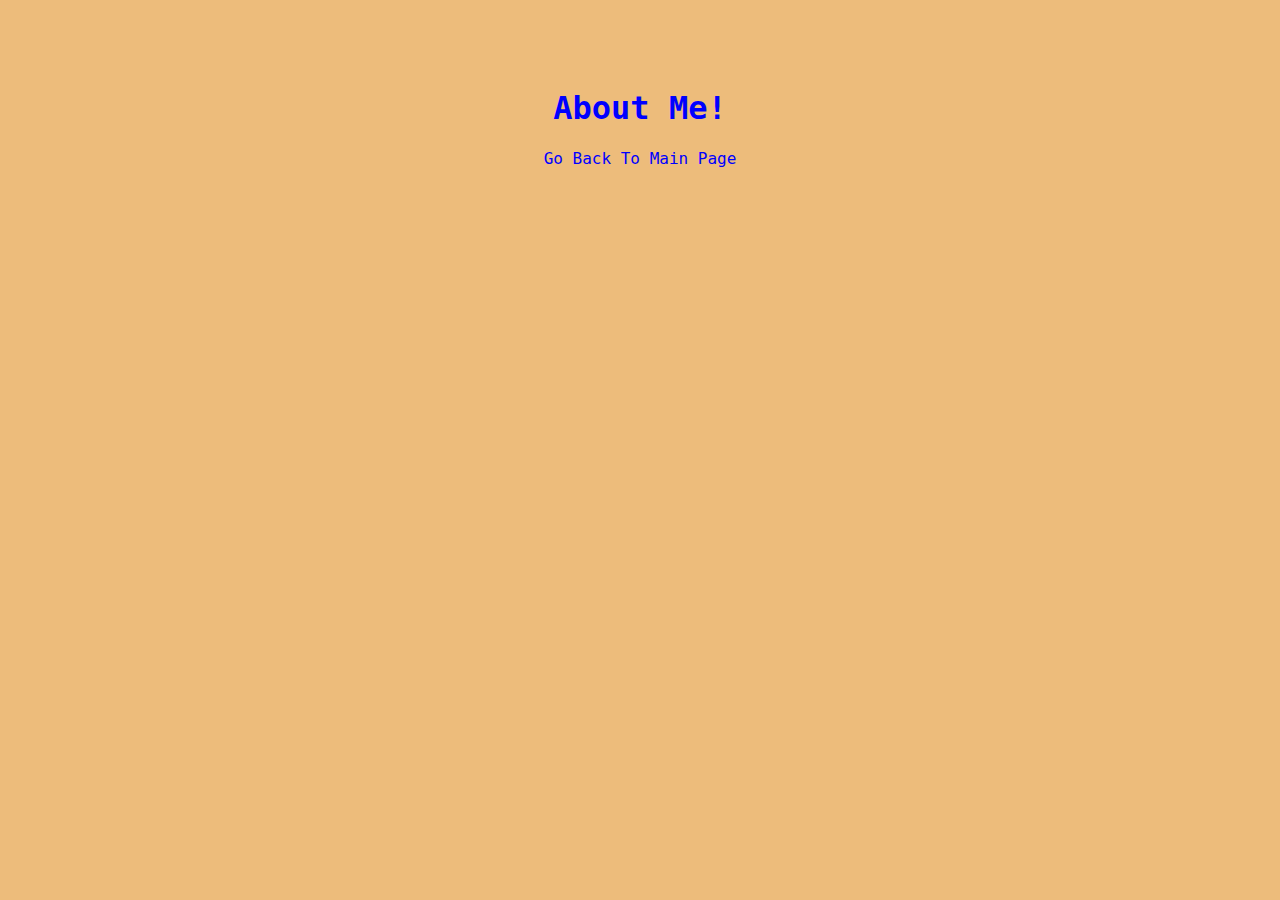
<file: about/about.html>
<!DOCTYPE html>
<html lang="en" dir="ltr">
  <head>
    <link rel="stylesheet" type="text/css" href= "../styles.css" >
    <meta charset="utf-8">
    <title></title>
  </head>
  <body style="background-color: #EDBC7B;">
    <div class="headerText">
        <h1>About Me!</h1>
    </div>
    <div class="back">
        <a href="../index.html"> <p>Go Back To Main Page</p> </a>
    </div>
  </body>
</html>
</file>
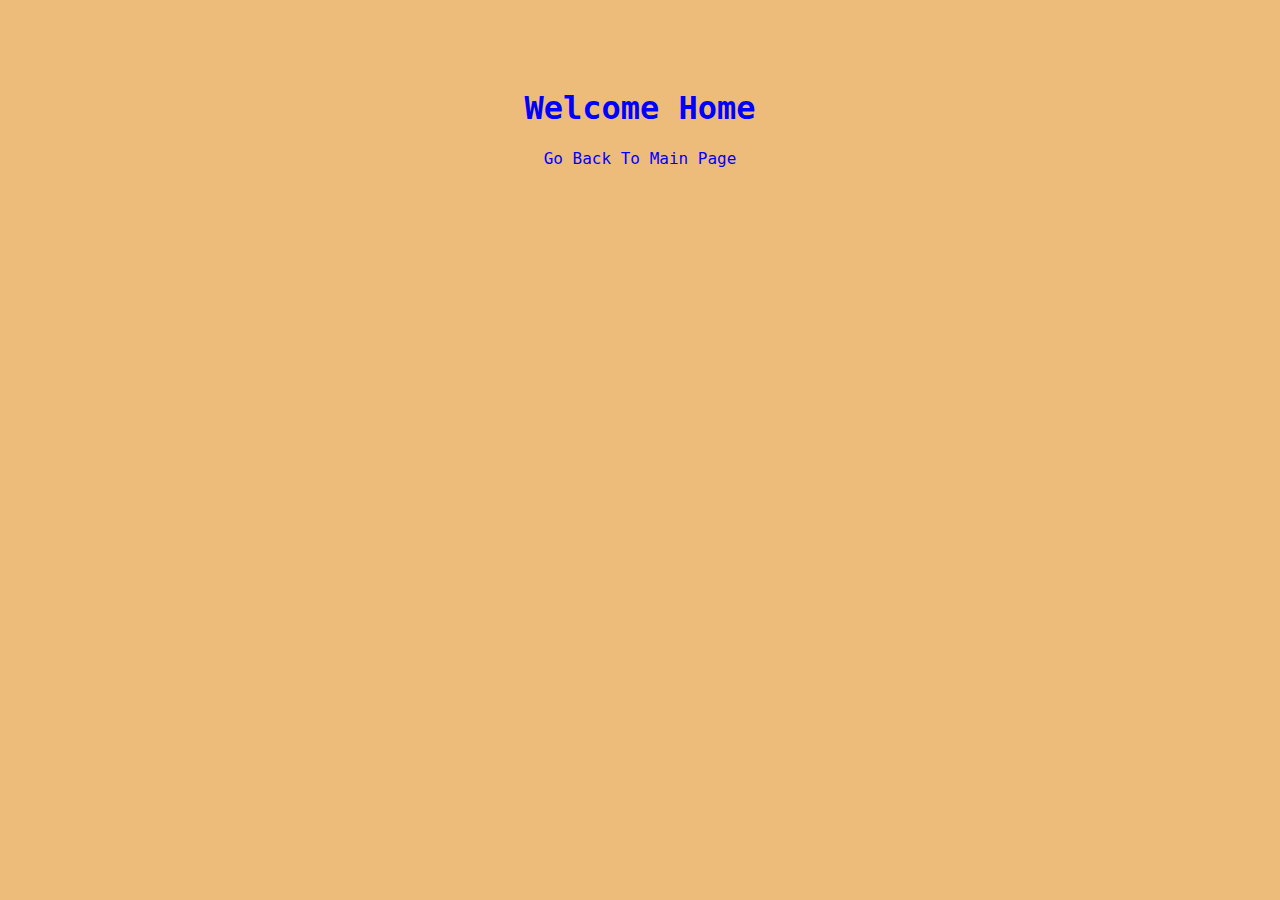
<file: home/home.html>
<!DOCTYPE html>
<html lang="en" dir="ltr">
  <head>
    <link rel="stylesheet" type="text/css" href= "../styles.css" >
    <meta charset="utf-8">
    <title></title>
  </head>
  <body style="background-color: #EDBC7B;">
    <div class="headerText">
        <h1>Welcome Home</h1>
    </div>
    <div class="back">
        <a href="../index.html"> <p>Go Back To Main Page</p> </a>
    </div>
  </body>
</html>
</file>
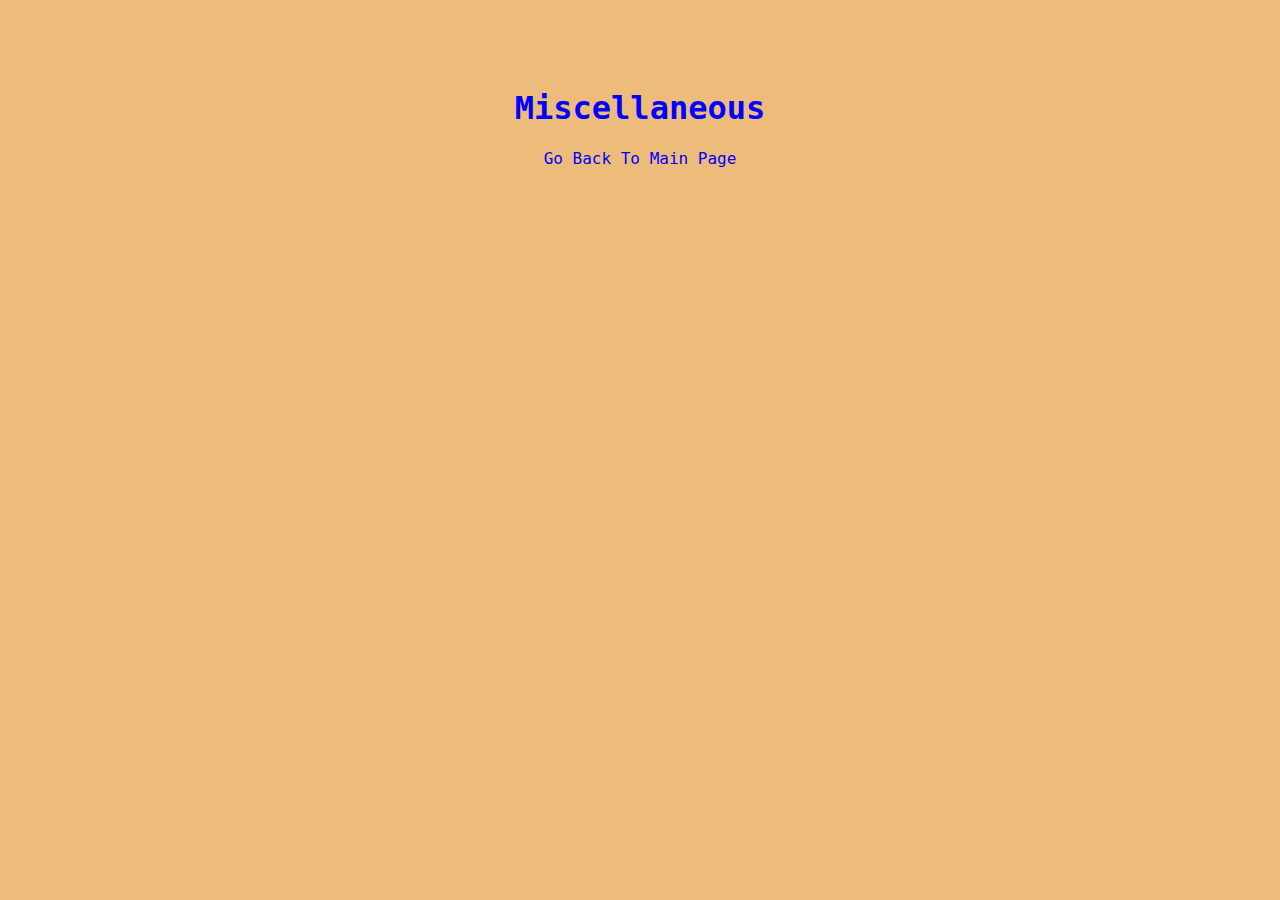
<file: misc/misc.html>
<!DOCTYPE html>
<html lang="en" dir="ltr">
  <head>
    <link rel="stylesheet" type="text/css" href= "../styles.css" >
    <meta charset="utf-8">
    <title></title>
  </head>
  <body style="background-color: #EDBC7B;">
    <div class="headerText">
        <h1>Miscellaneous</h1>
    </div>
    <div class="back">
        <a href="../index.html"> <p>Go Back To Main Page</p> </a>
    </div>
  </body>
</html>
</file>
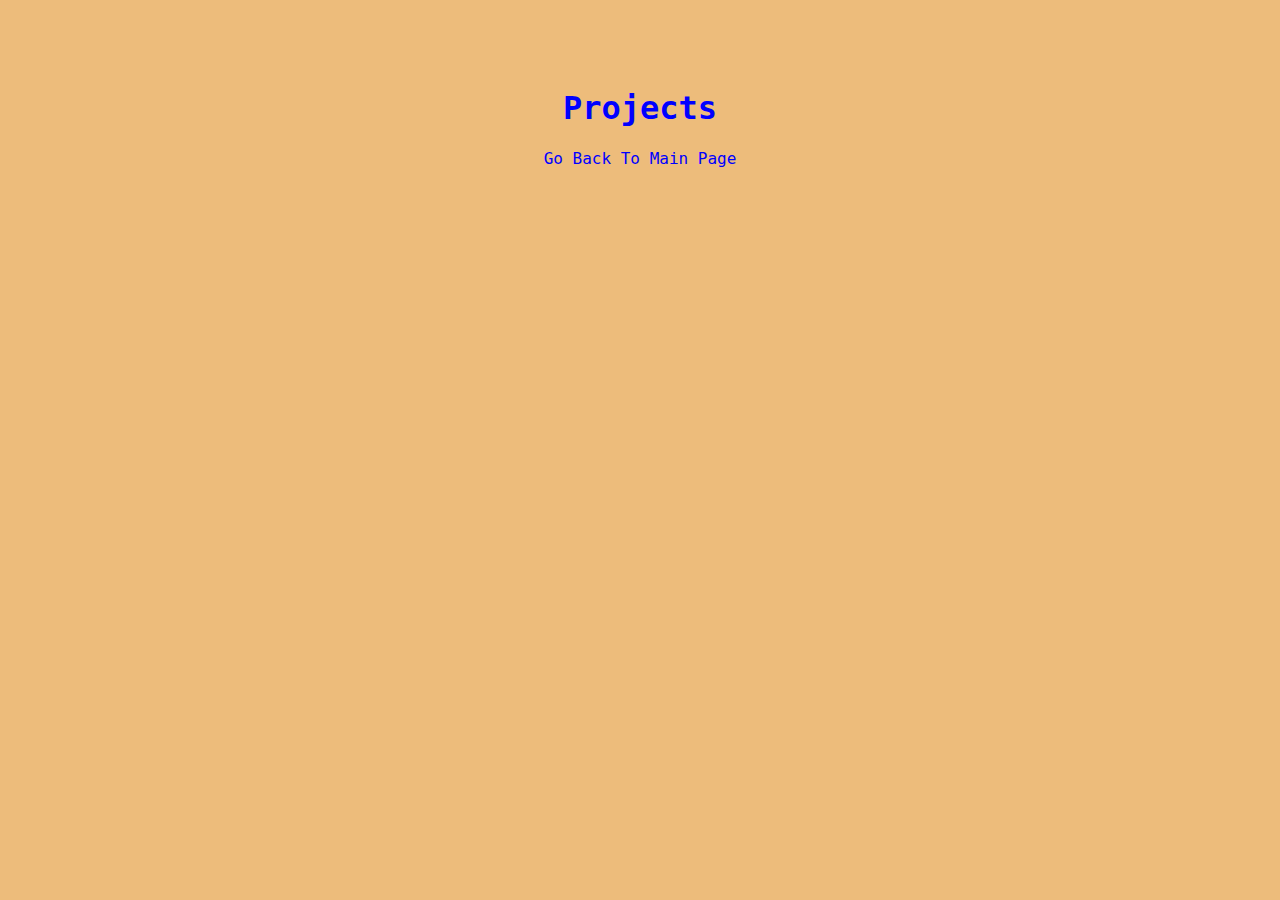
<file: projects/projects.html>
<!DOCTYPE html>
<html lang="en" dir="ltr">
  <head>
    <link rel="stylesheet" type="text/css" href= "../styles.css" >
    <meta charset="utf-8">
    <title></title>
  </head>
  <body style="background-color: #EDBC7B;">
    <div class="headerText">
        <h1>Projects</h1>
    </div>
    <div class="back">
        <a href="../index.html"> <p1>Go Back To Main Page</p1> </a>
    </div>
  </body>
</html>
</file>
<file: styles.css>
.paraText {
  text-align: center;
  font-family: "Lucidia Console", monospace;
  font-size: large;
  color: blue;
}
.headerText {
  color: blue;
  text-align: center;
  font-family: "Lucidia Console", monospace;
  padding-top: 60px;
}
.mainHeader {
  color: blue;
  text-align: center;
  font-family: "Lucidia Console", monospace;
}
.menu ul {
  display: flex;
  margin: 100px;
  text-decoration: none;
}

.menu ul li{
  list-style: none;
  margin: 0 20px;
  cursor: pointer;
  font-family: "Lucidia Console", monospace;
  text-decoration: none;
}

.back {
  font-family: "Lucidia Console", monospace;
  text-decoration: none;
  text-align: center;
}
.center {
  text-align: center;
}

a {
  text-decoration: none;
}

a:link{
  color:blue;
}
a:visited{
  color:blue;
}
a:hover{
  color:orange;
}
a:focus{
  color:green;
}
a:active{
  color:red;
}
</file>
